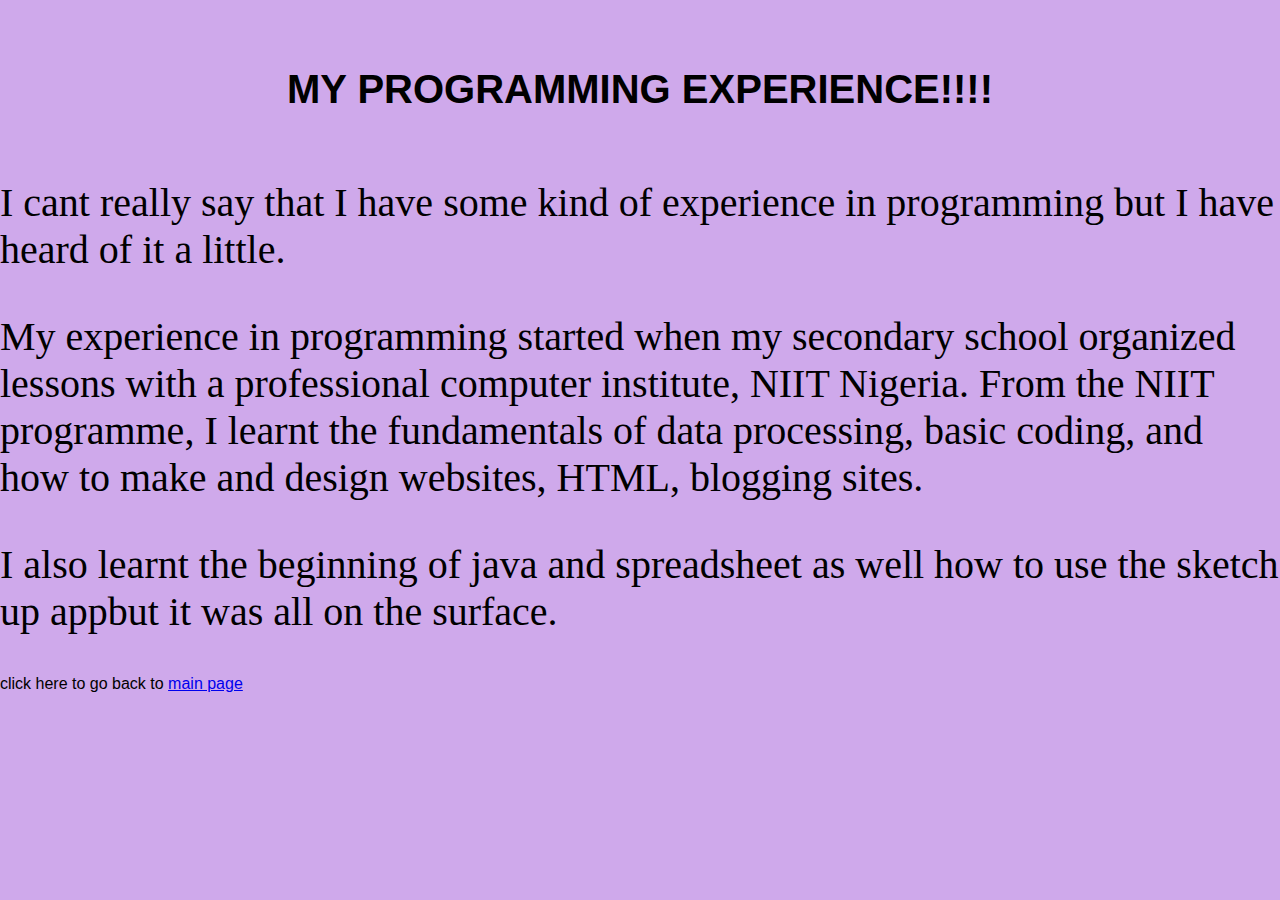
<file: programexp.html>
<!DOCTYPE html>
<html lang="en">
  <head>
    <meta charset="utf-8"/>
    <meta name="viewport" content="width=device-width,initial-scale=1.0" />
    <meta http-equiv="X-UA-Compatible" content="ie=edge" />
    <link rel="stylesheet" href="style.css">
    <title>Home</title>
  </head>
    <body>
     <h5>MY PROGRAMMING EXPERIENCE!!!!</h5> 
      <div class="study_blog">
        <p>I cant really say that I have some kind of experience in programming but I have heard of it a little.</p>
        <p>My experience in programming started when my secondary school organized lessons with a professional computer institute, NIIT Nigeria. From the NIIT programme, I learnt the fundamentals of data processing, basic coding, and how to make and design websites, HTML, blogging sites.</p>
        <p>I also learnt the beginning of java and spreadsheet as well how to use the sketch up appbut it was all on the surface.</p>
      </div>
    </body>
  <footer>
      click here to go back to <a href="blog.html">main page</a>
  </footer>
</html>
</file>
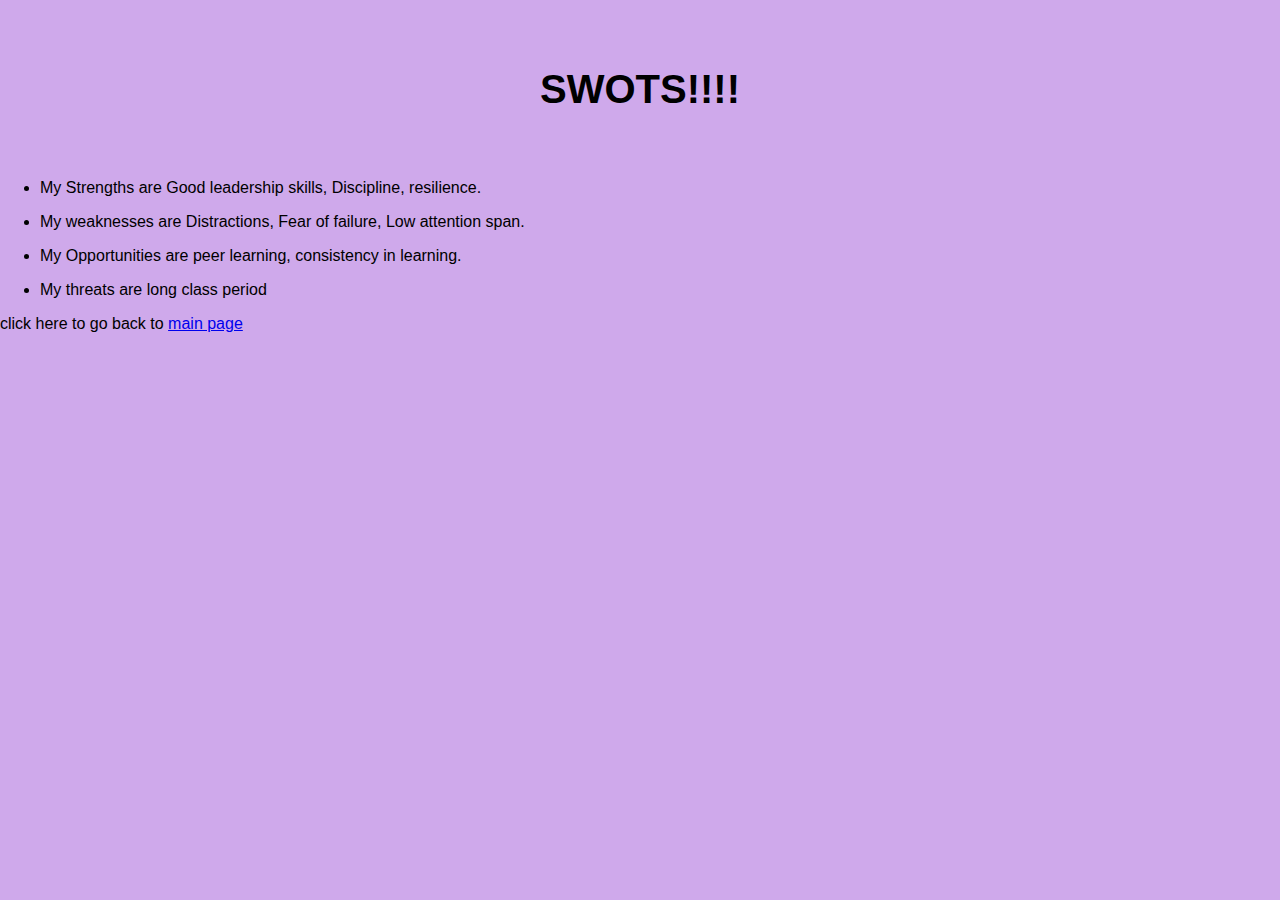
<file: SWOTS.html>
<!DOCTYPE html>
<html lang="en">
  <head>
    <meta charset="utf-8"/>
    <meta name="viewport" content="width=device-width,initial-scale=1.0" />
    <meta http-equiv="X-UA-Compatible" content="ie=edge" />
    <link rel="stylesheet" href="style.css">
    <title>Home</title>
  </head>
  <body class="swots-body">
    <h5>SWOTS!!!!</h5>
    <div>
      <ul>
        <li>
          <p>My Strengths are Good leadership skills, Discipline, resilience.</p>
        </li>
        <li>
          <p> My weaknesses are Distractions, Fear of failure, Low attention span.</p>
        </li>
        <li>
          <p>My Opportunities are peer learning, consistency in learning.</p>
        </li>
        <li>
        <p>My threats are long class period</p> 
        </li>
      </ul>
    </div>
  </body>
  <footer class="foot_swot">
    click here to go back to <a href="blog.html">main page</a>
  </footer>
  </html>
</file>
<file: style.css>
/*make a responsive navbar with white background on hover*/
.navigation{
    background-color: rgb(187, 116, 214);
    display: flex;
    justify-content: space-between;
    top: 0;
    width: 100%;
    z-index: 50;
    position: fixed;
}
.nav-items{
    margin-top: 32px;
}
.nav-items a{
    text-decoration: none;
    color: black;
    margin-left: 20px;

}
.nav-items a:hover{
    color: beige;
}
.nav-items a:active{
    color:rgb(129, 161, 55);
    text-decoration:underline;
}
.logo{
    width: 90%;
}
.home_tab{
    float: left;
    display: block;
    color: white;
    text-align: center;
    padding: 14px 16px;
    text-decoration: none;
    border: 1px solid #555;
    background-color: #c084da;
}
body{
    margin: 0;
    background-color: rgb(207, 169, 235);
    font-weight:lighter;
    font-family:Verdana, Geneva, Tahoma, sans-serif;
}
.index{
    display: flex;
    padding-bottom:50px;
}
.sidemenu{
    background-color: rgb(85, 85, 210);
    float:left;
    top:100px;
    left: 0;
    position:relative;  
    height: 300px;
    width: 50%;
    border-radius:15px;
    margin-right: 20px;
    padding-top: 30px;
    padding-bottom: 50px;
}
.sidemenu li{
    list-style: none;
    padding-bottom: 8px;
}
.sidemenu li a{
    padding-bottom: 20px;
    text-decoration: none;
    color:black;  
}
.sidemenu a:hover{
    color:antiquewhite;
}
h2{
    text-decoration: underline;
}
.content{  
    margin-left: 20px; 
    display: flex; 
    padding: 2%;
}
.home-top{
    top:100px;
    left: 0;
    position:relative;
    font-size: 40px;
    margin-right: 20px;
}
.motivation{
    top:100px;
    left: 0;
    position:relative;
    margin:10px;
    padding-top: 5%; 
    color:black;
    font-family:'Segoe UI', Tahoma, Geneva, Verdana, sans-serif;
    font-size: 40px;
}
.titles{
    top:100px;
    left: 0;
    position:relative; 
}
.content-images img{
    width:200px;
    top:140px;
    left: 0;
    position:relative; 
    margin-right: 50px; 
    padding-top: 5%;
    padding-bottom: 50px;
}
.vid{
    top:100px;
    left: 0;
    position:relative;
    width:200px;
    margin-right: 20px;
}

/* styling for profile page */
.profile_tab{
    float: left;
    display: block;
    color: white;
    text-align: center;
    padding: 14px 16px;
    text-decoration: none;
    border: 1px solid #555;
    background-color: #c084da;
}
.profile{
    margin-left: 10px;
    display: flex;
    justify-content: space-around;
    margin-top: 140px;
}
.profile-image{
    width: 20%;
    top:100px;
    left: 0;
    position:relative; 
    margin-right: 50px;
}
.profile-content{
    top:100px;
    left: 0;
    position:relative; 
}
.name{
    font-size: 90px;
    font-family: 'Franklin Gothic Medium', 'Arial Narrow', Arial, sans-serif;
    color: rgb(11, 7, 0);
}
h2{
    font-size: 50px;
}
.sidemenu4{
    background-color: rgb(85, 85, 210);
    float:left;
    display: inline;
    top:100px;
    left: 0;
    position:relative;  
    height: 260px;
    width: 20%;
    border-radius:20px;
    margin-right: 20px;
    padding-top: 30px;
    padding-bottom: 50px;
}
.sidemenu4 li{
    list-style: none;
    padding-bottom: 8px;
}
.sidemenu4 li a{
    padding-bottom: 20px;
    text-decoration: none;
    color:black;  
}
.sidemenu4 a:hover{
    color:antiquewhite;
}
/* styling for the dashboard */
.dash_tab{
    float: left;
    display: block;
    color: white;
    text-align: center;
    padding: 14px 16px;
    text-decoration: none;
    background-color: #c084da;
}
table{
    top:120px;
    left: 0;
    position:relative;
    margin: 20px 90px;
    padding:45px;
}
.dashboard{
    display: flex;
}
th,td{
    padding: 3px 40px;
}
.sidemenu2{
    background-color: rgb(85, 85, 210);
    float:left;
    display: inline;
    top:100px;
    left: 0;
    position:relative;  
    height: 200px;
    width: 20%;
    border-radius:15px;
    margin-right: 20px;
    padding-top: 30px;
    padding-bottom: 50px;
}
.sidemenu2 li{
    list-style: none;
    padding-bottom: 8px;
}
.sidemenu2 li a{
    padding-bottom: 20px;
    text-decoration: none;
    color:black;  
}
.sidemenu2 a:hover{
    color:antiquewhite;
}
.nbsa-data{
    padding-top: 120px;
    padding-bottom: 30px;
    text-align: center;
}
.nbsa-titles{
    display: flex;
    justify-content: space-around;
    padding-top: 20px;
    padding-bottom:15px;
}
.nbsa-bar,
.nbsa-percentage{
  height: 10px;
  border-radius: .25rem;
  padding-bottom: 10px;
}
.nbsa-bar{
    width: 55%;
    background-color: white;
    margin-left: 365px; 
}
.nbsa-percentage{
    display: block;
    background-color: rgb(85, 85, 210);
    width: 50%;
}

/* styling for faq */
.faq_tab{
    float: left;
    display: block;
    color: white;
    text-align: center;
    padding: 14px 16px;
    text-decoration: none;
    border: 1px solid #555;

    background-color: #c084da;
}
.control-faq{
    display: flex;
}
.faqs{
    top:100px;
    left: 0;
    position:relative;
    margin-left: 20px; 
}
h4{
    top:100px;
    left: 0;
    position:relative;
    font-weight: bold; 
    font-size:30px;
    text-decoration: underline;
    text-align: center;
}
.question {
    font-size: 20px;
    font-weight: lighter;
    margin-bottom: 10px;
    border: 5px solid;
    border-color:black ;
    border-radius: 10px;
    background-color: rgb(85, 85, 210);
    padding:10px;
    padding-right: 30px;
    margin: 50px;
    color:black;
    cursor: pointer;
}
.answer {
    font-size: 20px;
    margin-bottom: 20px;
    border: 5px solid rgb(49, 25, 25);
    font-style: italic;
    background-color: rgb(176, 176, 236);
    padding:10px;
}
.answer :active{
    color:aquamarine;
}
.answer :hover{
    color:blueviolet;
}
.sidemenu3{
    background-color: rgb(85, 85, 210);
    float:left;
    display: inline;
    top:100px;
    left: 0;
    position:relative;  
    height: 200px;
    width: 20%;
    border-radius:15px;
    margin-right: 20px;
    padding-top: 30px;
}
.sidemenu3 li{
    list-style: none;
    padding-bottom: 8px;
}
.sidemenu3 li a{
    padding-bottom: 20px;
    text-decoration: none;
    color:black;  
}
.sidemenu3 a:hover{
    color:antiquewhite;
}
.sidemenu3 a:active{
    color: blue;
}

/* styling the blog pages */
.blog-content{
    top:100px;
    left: 0;
    position:relative; 
}
.blog_tab{
    float: left;
    display: block;
    color: white;
    text-align: center;
    padding: 14px 16px;
    text-decoration: none;
    background-color: #c084da;
}
h5{
    text-align:center;
    font-size: 40px ;
}
.study_blog{
    font-family:Cambria, Cochin, Georgia, Times, 'Times New Roman', serif;
    font-size: 40px;
}
.books{
    height: 400px;
    width:400px;
}
.foot_swot{
    text-shadow: 90%;
}
</file>
